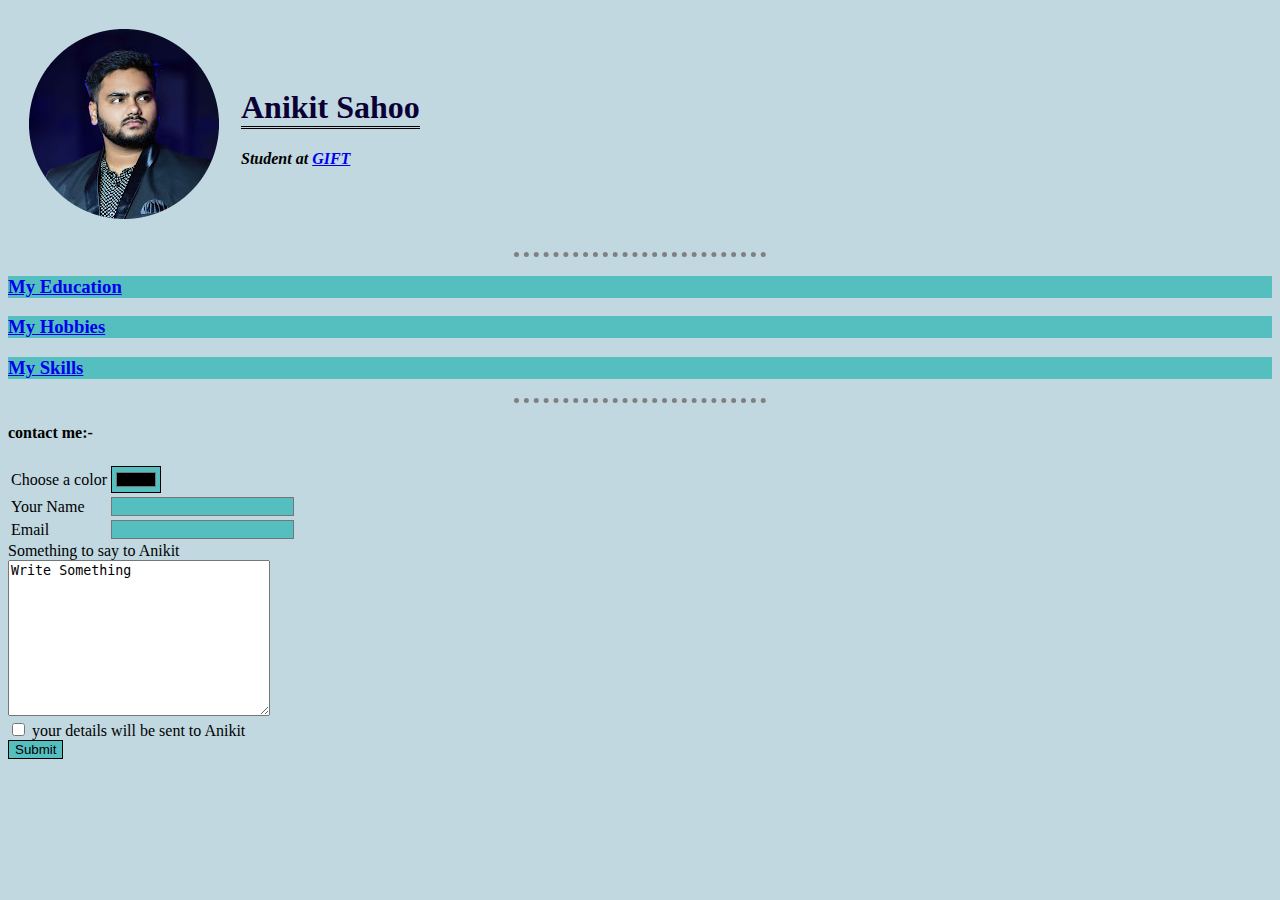
<file: index.html>
<!DOCTYPE html>
<html lang="en">
<head>
    <meta charset="UTF-8">
    <title>Anikit's personal site</title>
    <link rel="stylesheet" href="css/styles.css">
</head>
<body>
    <table cellspacing="20">

    <tr>
        <td><img src="Anikit.png" alt="Anikit's profile pic"></td>

<td><h1>Anikit Sahoo</h1>
<p><em><strong>Student at <a href="https://college.gift.edu.in/website/">GIFT</a></strong></em></p>
</td>
</tr>
</table> 

<hr>
<h3><a href="education.html">My Education</a></h3>
<h3><a href="hobbies.html">My Hobbies</a></h3>
<h3><a href="skills.html">My Skills</a></h3>
<hr>
<h4>
    contact me:-
</h4>
<form action="mailto:anikitsahoo1@gmail.com" method="post" enctype="text/plain">
    <table>
        <tr>
            <td>    
                <label for="">Choose a color</label>
            </td>
            <td>
                <input type="color" name="color" id=""><br>
            </td>
        </tr>
        <tr>
            <td>
                <label for="">Your Name</label>
            </td>
            <td>
                <input type="text" name="name" id=""><br>
            </td>
        </tr>
        <tr>
            <td>
                <label for="">Email</label>
            </td>
            <td>
                <input type="email" name="email" id=""><br>
            </td>
        </tr>
    </table>
    <label for="">Something to say to Anikit</label><br>
    <textarea name="Want_to_say" id="" cols="30" rows="10">Write Something</textarea> <br>
    <input type="checkbox" name="checkbox" id="">
    <label for="">your details will be sent to Anikit</label><br>
    <input type="submit" name="submit">
</form>

</body>
</html>
</file>
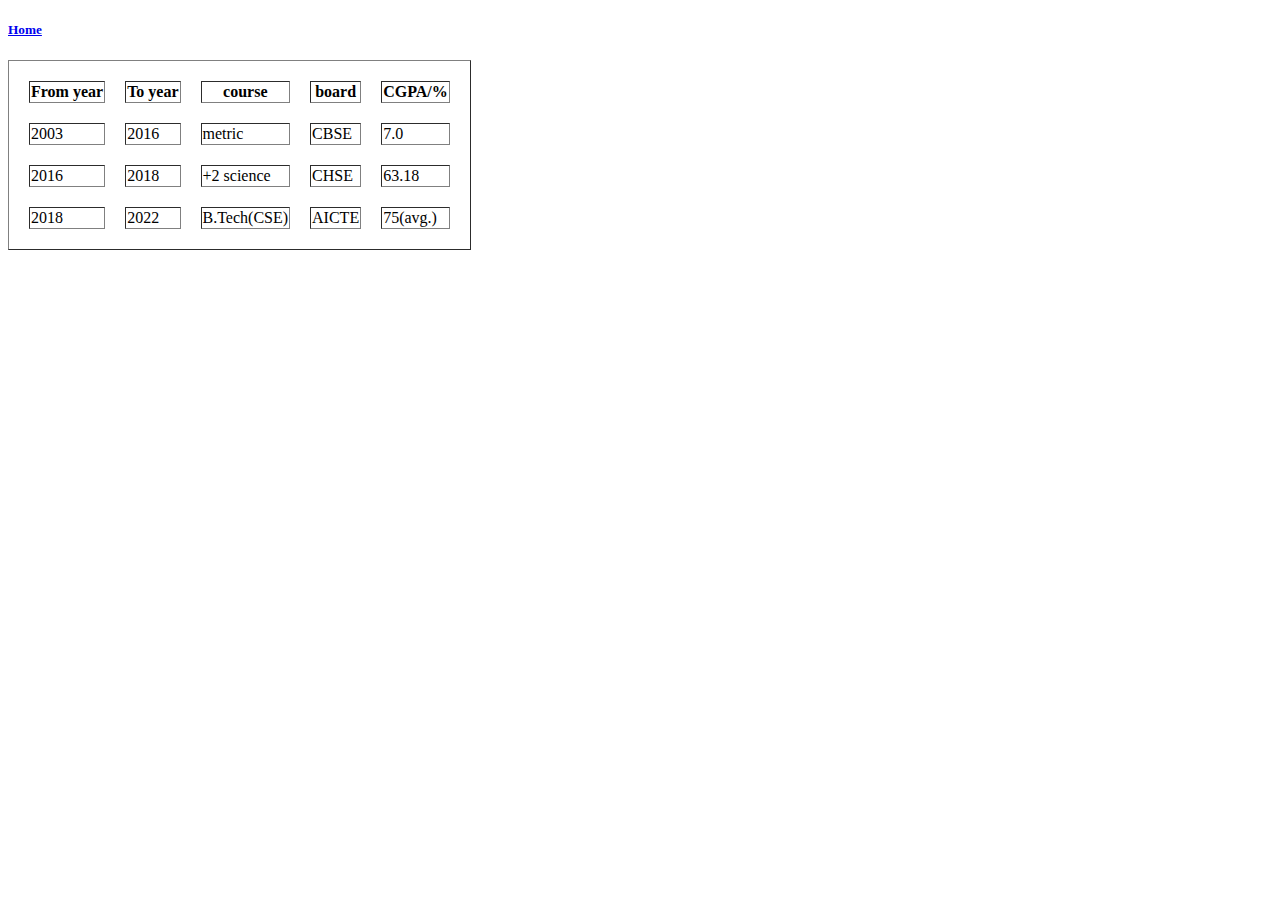
<file: education.html>
<!DOCTYPE html>
<html lang="en">
<head>
    <meta charset="UTF-8">
    <title>Education</title>
</head>
<body>
    <h5><a href="index.html">Home</a></h5>
    <table border="1" cellspacing="20">
        <thead>
            <tr>
                <th>From year</th>
                <th>To year</th>
                <th>course</th>
                <th>board</th>
                <th>CGPA/%</th>
            </tr>
        </thead>
        <Tbody>
            <tr>
                <td>2003</td>
                <td>2016</td>
                <td>metric</td>
                <td>CBSE</td>
                <td>7.0</td>
            </tr>
            <TR>
                <td>2016</td>
                <td>2018</td>
                <td>+2 science</td>
                <td>CHSE</td>
                <td>63.18</td>
            </TR>
            <tr>
                <td>2018</td>
                <td>2022</td>
                <td>B.Tech(CSE)</td>
                <td>AICTE</td>
                <td>75(avg.)</td>
            </tr>
        </Tbody>
    </table>
</body>
</html>
</file>
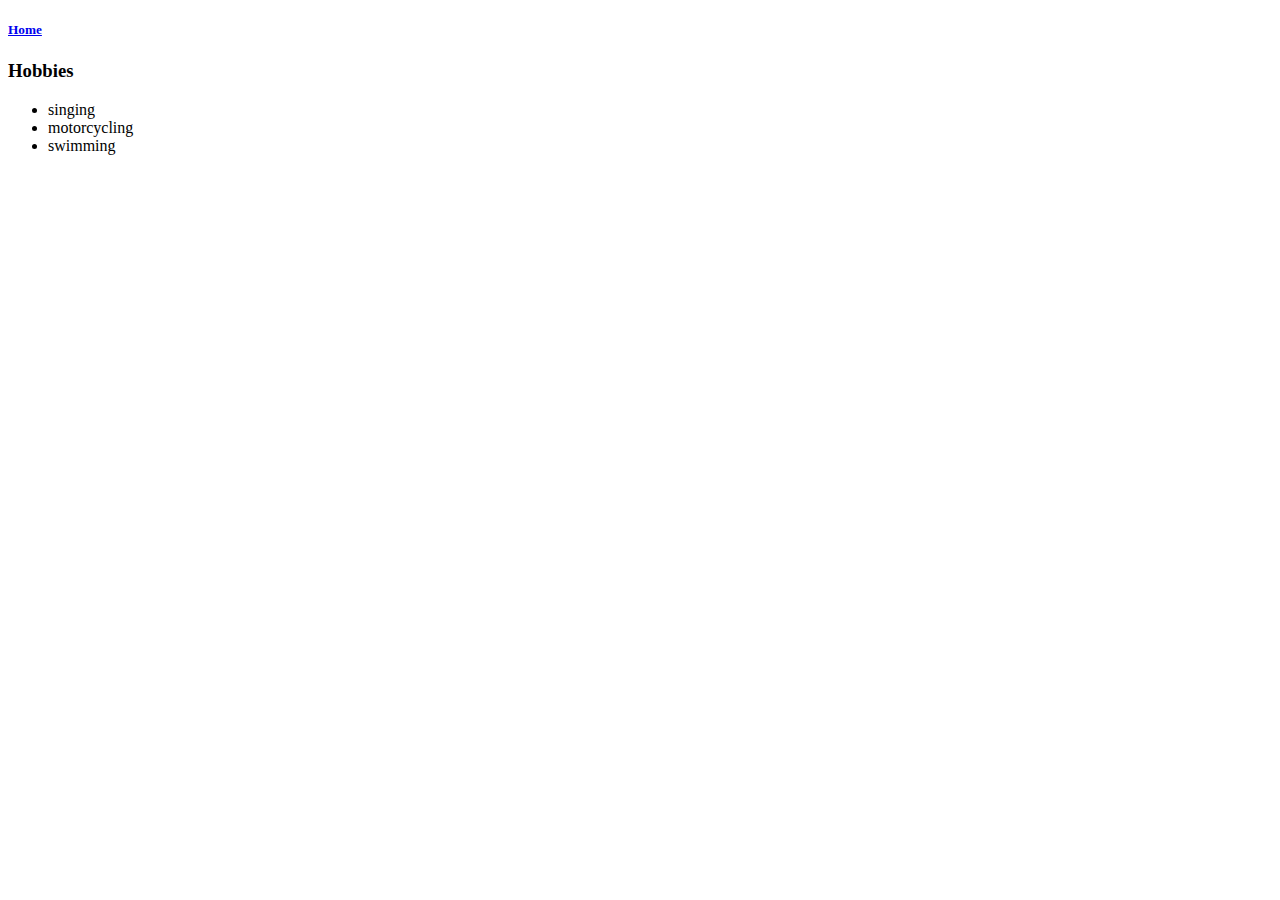
<file: hobbies.html>
<!DOCTYPE html>
<html lang="en">
<head>
    <meta charset="UTF-8">
    <title>hobbies</title>
</head>
<body>
    <h5><a href="index.html">Home</a></h5>
    <h3><strong>Hobbies</strong></h3>
    <ul>
        <li>singing</li>
        <li>motorcycling</li>
        <li>swimming</li>
    </ul>
</body>
</html>
</file>
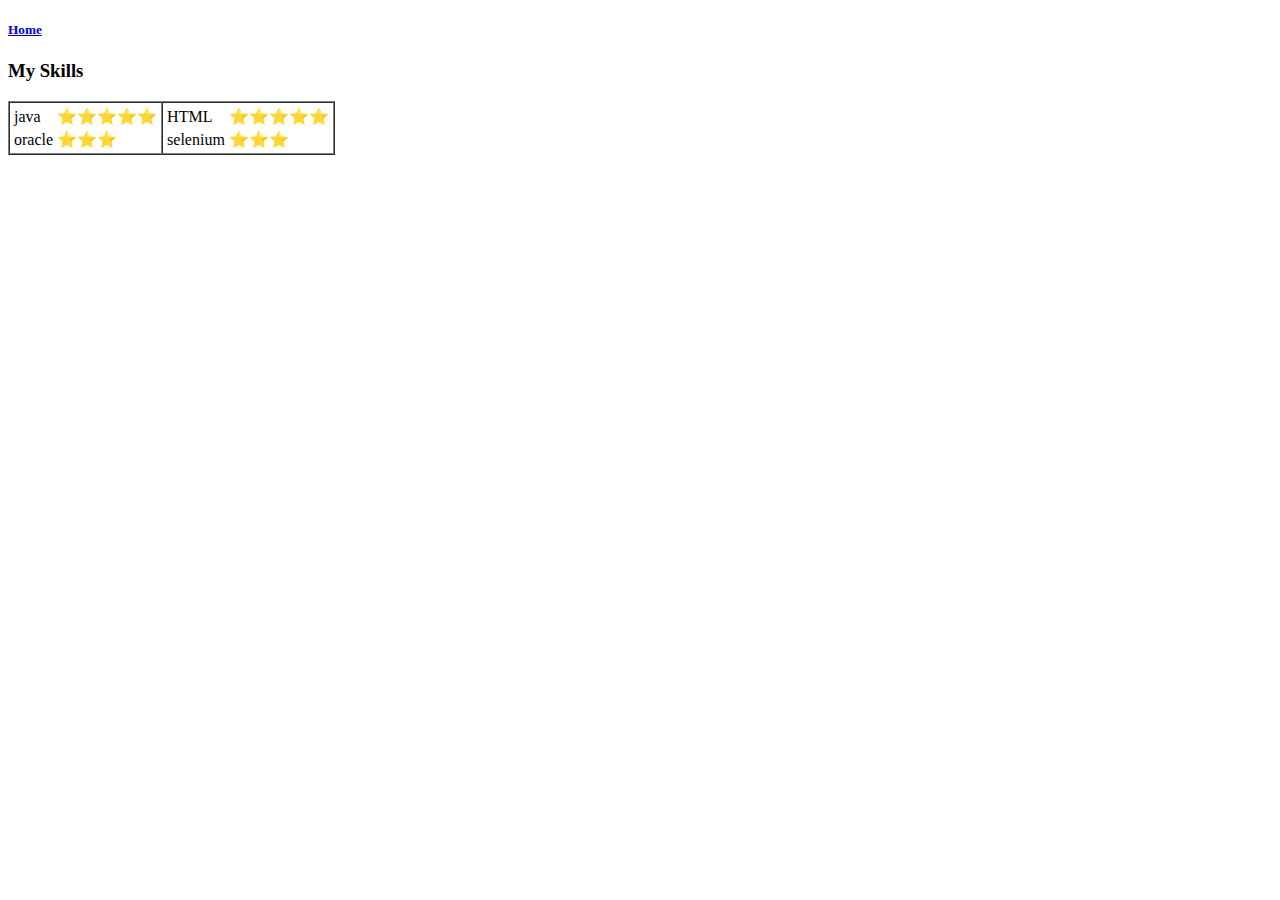
<file: skills.html>
<!DOCTYPE html>
<html lang="en">
<head>
    <meta charset="UTF-8">
    <title>skills</title>
</head>
<body>
    <h5><a href="index.html">Home</a></h5>
    <h3>My Skills</h3>
    <table cellspacing="0" border="1">
        <tr>
            <td>
                <table cellspacing="">
                    <tr>
                        <td>java</td>
                        <td>⭐⭐⭐⭐⭐</td>
                    </tr>
                    <tr>
                        <td>oracle</td>
                        <td>⭐⭐⭐</td>
                    </tr>
                </table>
            </td>
            <td>
                <table cellspacing="">
                    <tr>
                        <td>HTML</td>
                        <td>⭐⭐⭐⭐⭐</td>
                    </tr>
                    <tr>
                        <td>selenium</td>
                        <td>⭐⭐⭐</td>
                    </tr>
                </table>
            </td>
        </tr>
    </table>
</body>
</html>
</file>
<file: css/styles.css>
body
         {
            background-color: rgb(193, 216, 225);
        }
        hr {
            border-style: dotted none none;
            border-width: 5px;
            border-color: grey;
            width: 20%;
        }
h3{
    background-color: #55BFBF;
}
h1{
    color: rgb(10, 0, 52);
    border-style: none none double;
    border-color: black;
}
input{
    background-color: #55BFBF;
    border-style: double;
    border-width: 1px;
}
</file>
